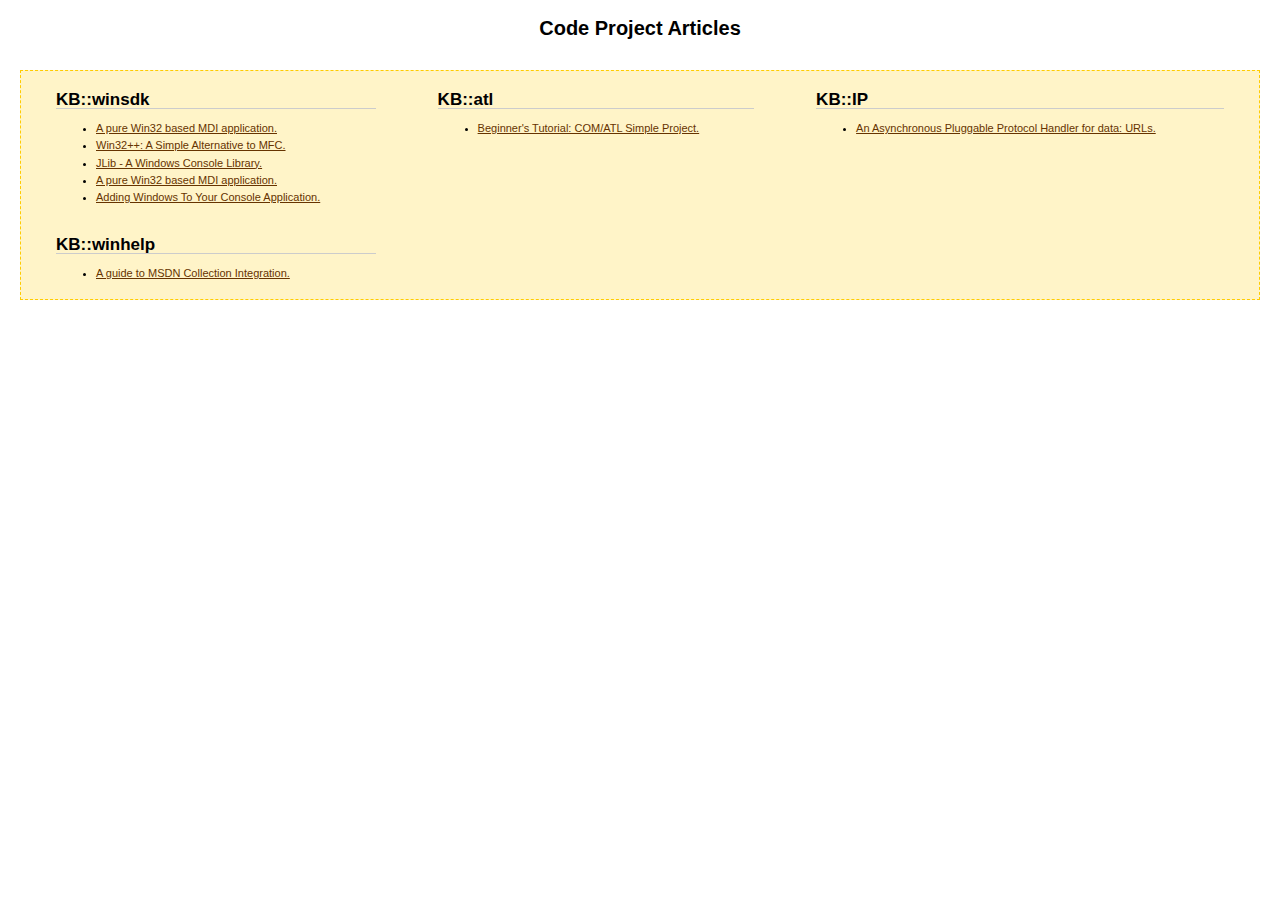
<file: indexTemplate/index.htm>
<!DOCTYPE HTML PUBLIC "-//W3C//DTD HTML 4.01 Transitional//EN" "http://www.w3.org/TR/html4/loose.dtd">
    <html>
      <head>
 <meta http-equiv="Content-Type" content="text/html;charset=utf-8" />
<title>CodeProject</title>
<link href="default.css" rel="stylesheet" type="text/css">
<script type="text/javascript" language="Javascript" src="files.js"></script>
<script type="text/javascript" language="javascript" src="default/default.js"></script>
<script language="javascript" type="text/javascript">
    function onLoad() {
        //alert(createTable);
        var main = createTable("mainTable",document.body,0,3);
        for (var i = 0; i < files.length; i++) {
            addToTable(main,files[i][0] + "::" + files[i][1], files[i][2], files[i][3],3);
        }
       return 0;
    }
</script>
</head>
<body onload="return onLoad();">
    <h1 align="center">Code Project Articles</h1>
    <br />
    <br />
</body>
</html>
</file>
<file: indexTemplate/default.css>
html {margin:0px;background: white}
body {font-family: Verdana, Arial, Helvetica, sans-serif;color:#000000; font-size:11px;line-height:150%;margin:0px;background: #ffffff;margin:20px;}
a:link {color: #663300;background: transparent}
a:visited {color: #997744;background: transparent}
a:active {color: #ff0000;background: transparent;
text-decoration: none}
a:hover {text-decoration: underline; color: #ff9900; text-decoration: none}
code,pre {font-family: "Courier New", monospace; color:#663300; } /* To avoid overriding boldness/italicity by using font */
div {margin: 0em 0% 0em 0%; line-height: 13pt}
small {font-size: 9px;}
h1,h2,h3,h4,h5,h6 { color:black; }
h1 {margin-bottom: 0; font-size: 20px; }
h2 {margin-bottom: 0; font-size: 17px; border-bottom:1px solid #cccccc; }
h3 {margin-bottom: 0; font-size: 15px;}
h4 {margin-bottom: 0; font-size: 13px;}
h5 {margin-bottom: 0; font-size: 12px;}
h6 {margin-bottom: 0; font-size: 10px;}
hr {margin: 0em 0% 0em 0%; color: #000000; height: 1px }
input radio { border:none; }
ol.demo-list li { margin-bottom:10px; }
th { text-align:left;}

/* Example code */
.example-code { background-color:#fff4c8;border:1px dashed #ffcc00; padding:3px; margin:20px; }
.example-display { background-color:#ffffff; border:1px dashed #ffcc00; padding:3px; margin:20px; }
.separator {border-bottom:1px solid #cccccc}
textarea.example-code { height:80px;width:95%;min-width:100px;max-width:500px;font-size:12px; }
.separator {border-bottom:1px solid #cccccc}

td {
    vertical-align:text-top;
    padding-left:30px;
    padding-right:30px;
}
#mainTable { background-color:#fff4c8;border:1px dashed #ffcc00; padding:3px;}
</file>
